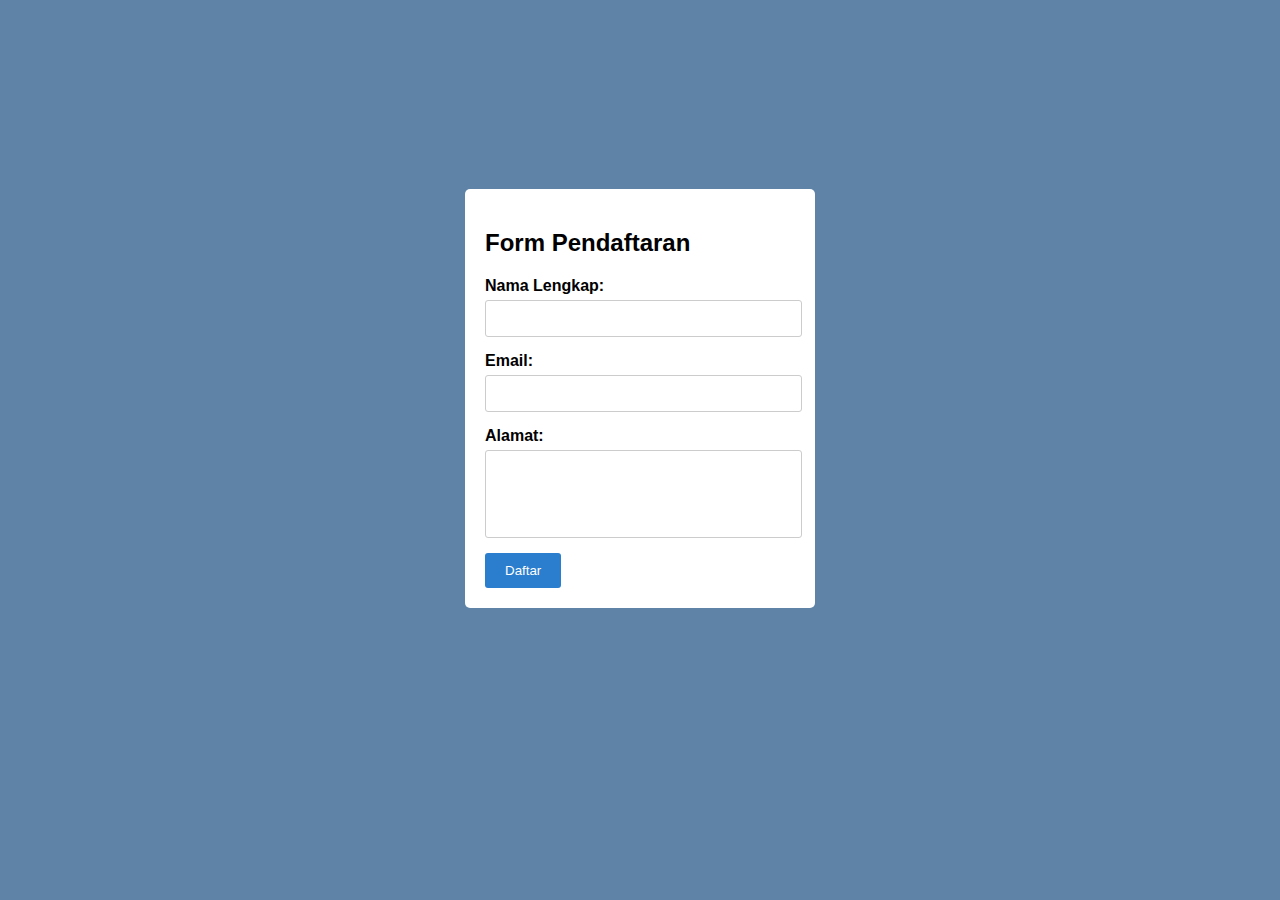
<file: index.html>
<!DOCTYPE html>
<html lang="en">
<head>
    <meta charset="UTF-8">
    <meta name="viewport" content="width=device-width, initial-scale=1.0">
    <link rel="stylesheet" href="style.css">
    <title>Form Pendaftaran</title>
</head>
<body>
    <div class="container">
        <h2>Form Pendaftaran</h2>
        <form id="registrationForm" onsubmit="return validasiForm()">
            <div class="form-group">
                <label for="nama">Nama Lengkap:</label>
                <input type="text" id="nama" name="nama">
            </div>

            <div class="form-group">
                <label for="email">Email:</label>
                <input type="email" id="email" name="email">
            </div>

            <div class="form-group">
                <label for="alamat">Alamat:</label>
                <input type="text" id="alamat" name="alamat">
            </div>

            <button type="submit">Daftar</button>
        </form>
    </div>
    <script>
        function validasiForm() {
            
            var nama = document.getElementById("nama").value;
            var email = document.getElementById("email").value;
            var alamat = document.getElementById("alamat").value;

    if (nama === "" || email === "" || alamat === "") {
        alert("Anda harus mengisi data dengan lengkap!");
        return false;
    } else {
        alert("Terima kasih! Anda telah terdaftar.");
        return true; 
    }
}

    </script>
</body>
</html>
</file>
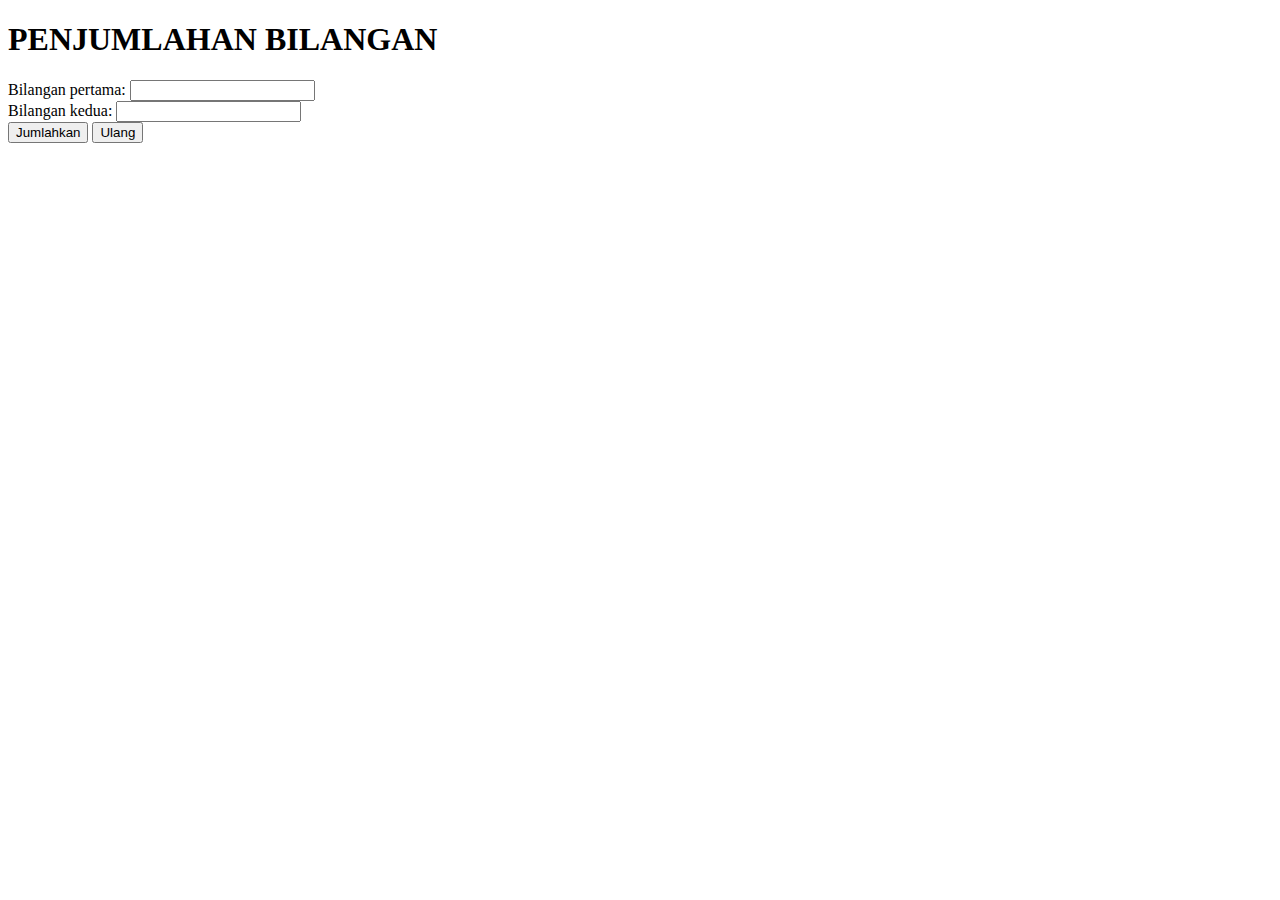
<file: penjumlahan.html>
<!DOCTYPE html>
<html>
<head>
    <title>PENJUMLAHAN BILANGAN</title>
    <script>
        function jumlahkan() {
            
            var bilangan1 = parseFloat(document.getElementById("bilangan1").value);
            var bilangan2 = parseFloat(document.getElementById("bilangan2").value);
            
            
            if (isNaN(bilangan1) || isNaN(bilangan2)) {
                alert("Masukkan bilangan yang valid!");
                return;
            }
            
            
            var hasil = bilangan1 + bilangan2;
            
            
            alert("Hasil penjumlahan: " + hasil);
        }
        
        function ulang() {
            document.getElementById("bilangan1").value = "";
            document.getElementById("bilangan2").value = "";
        }
    </script>
</head>
<body>
    <h1>PENJUMLAHAN BILANGAN</h1>
    <label for="bilangan1">Bilangan pertama:</label>
    <input type="text" id="bilangan1"><br>
    
    <label for="bilangan2">Bilangan kedua:</label>
    <input type="text" id="bilangan2"><br>
    
    <button onclick="jumlahkan()">Jumlahkan</button>
    <button onclick="ulang()">Ulang</button>
</body>
</html>
</file>
<file: style.css>
body {
    background-color: #5e83a6; 
    font-family: Arial, sans-serif;
    margin: 0;
    padding: 0;
}

.container {
    background-color: white;
    width: 310px;
    margin: 5cm auto 0 auto; 
    padding: 20px;
    border-radius: 5px;
    text-align: left;
}

.form-group {
    margin-bottom: 15px;
}

label {
    color: black; 
    display: block;
    font-weight: bold;
}

input[type="text"],
input[type="email"] {
    width: 95%;
    padding: 10px;
    margin-top: 5px;
    border: 1px solid #ccc;
    border-radius: 3px;
}

#alamat {
height: 5em;
}

button {
    background-color: rgb(43, 125, 206);
    color: white;
    padding: 10px 20px;
    border: none;
    border-radius: 3px;
    cursor: pointer;
}
</file>
